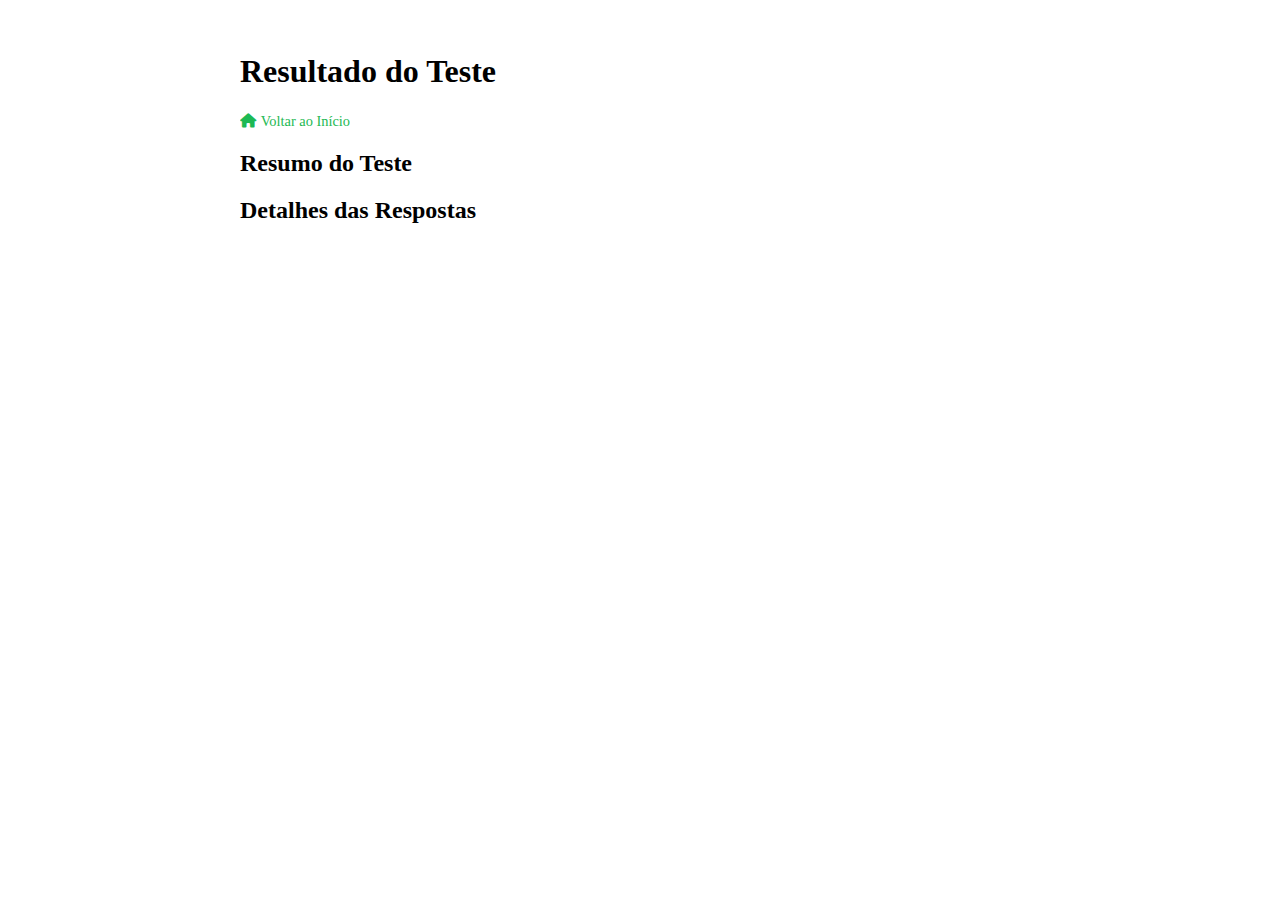
<file: testes/resultado.html>
<!DOCTYPE html>
<html lang="pt-BR">
<head>
    <meta charset="UTF-8">
    <meta name="viewport" content="width=device-width, initial-scale=1.0">
    <title>Resultado do Teste</title>
    <link rel="stylesheet" href="../css/testes_style.css">
    <link rel="stylesheet" href="https://cdnjs.cloudflare.com/ajax/libs/font-awesome/6.0.0-beta3/css/all.min.css">
    <script src="../js/teste_script.js" defer></script>
    <!-- Favicon -->
    <link rel="icon" href="../favicon.ico" type="image/x-icon">
</head>
<body>
    <div class="resultado-container">
        <header class="resultado-header">
            <h1>Resultado do Teste</h1>
            <a href="../index.html" class="back-to-home-btn"><i class="fas fa-home"></i> Voltar ao Início</a>
        </header>

        <main class="resultado-content">
            <section id="resumo-teste">
                <h2>Resumo do Teste</h2>
                <div id="info-teste">
                    <!-- Informações do teste serão inseridas via JavaScript -->
                </div>
            </section>

            <section id="detalhes-respostas">
                <h2>Detalhes das Respostas</h2>
                <div id="lista-respostas">
                    <!-- Lista de respostas será inserida via JavaScript -->
                </div>
            </section>
        </main>
    </div>
</body>
</html>
</file>
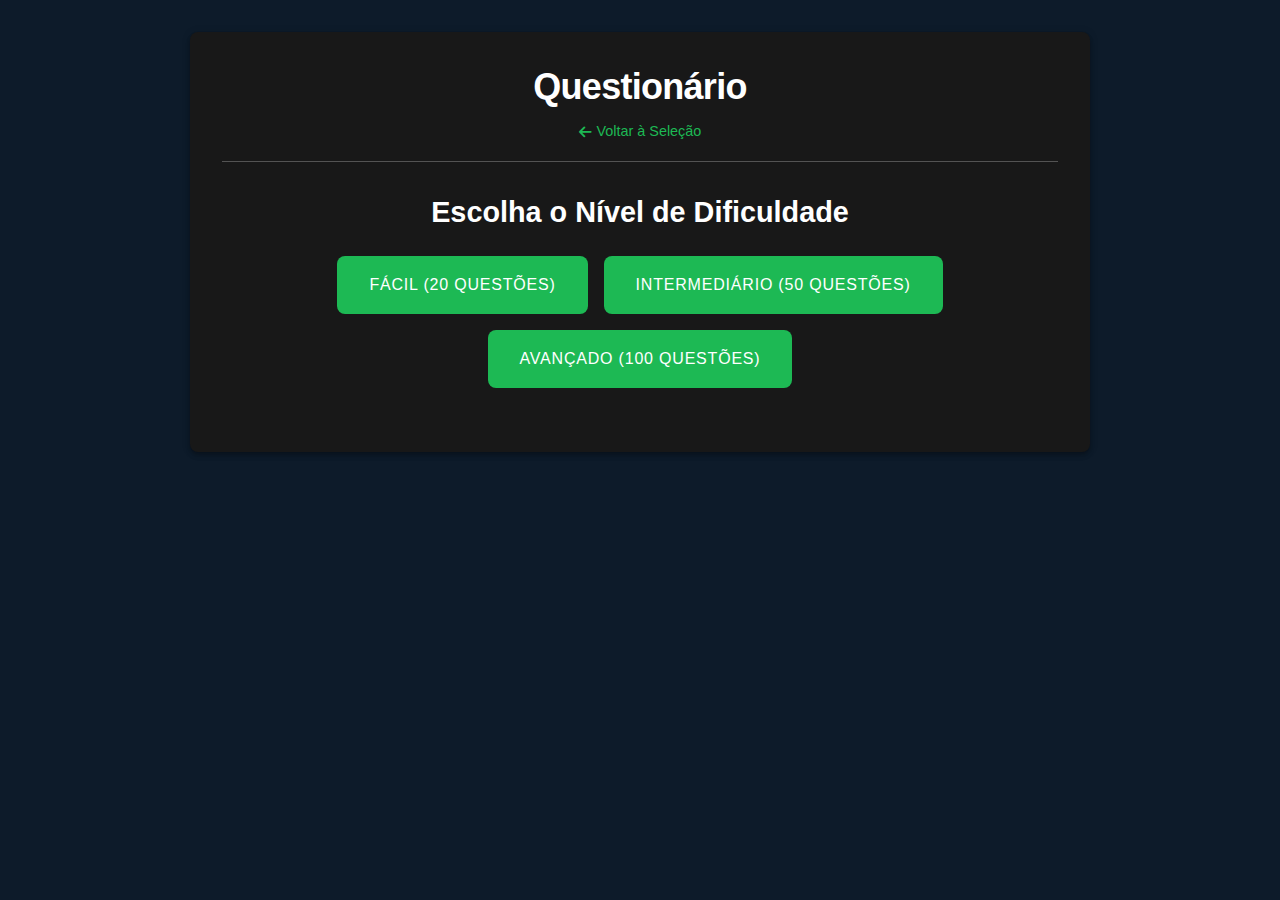
<file: testes/teste.html>
<!DOCTYPE html>
<html lang="pt-BR">
<head>
    <meta charset="UTF-8">
    <meta name="viewport" content="width=device-width, initial-scale=1.0">
    <title>Questionário</title> <!-- Título genérico inicial -->
    <link rel="stylesheet" href="../css/style.css"> <!-- CSS Principal -->
    <link rel="stylesheet" href="../css/testes_style.css">
    <link rel="stylesheet" href="https://cdnjs.cloudflare.com/ajax/libs/font-awesome/6.0.0-beta3/css/all.min.css">
    <script src="../js/teste_script.js" defer></script>
    <!-- Favicon -->
    <link rel="icon" href="../favicon.ico" type="image/x-icon">
</head>
<body>
    <div class="quiz-page-wrapper">
        <header class="quiz-header">
            <h1 id="quiz-title-h1">Questionário</h1> <!-- Título genérico inicial com ID -->
            <a href="../index.html" class="back-to-home-btn"><i class="fas fa-arrow-left"></i> Voltar à Seleção</a>
        </header>

        <section id="level-selection-area">
            <h2>Escolha o Nível de Dificuldade</h2>
            <div class="level-buttons">
                <button id="level-easy-btn" class="level-btn" data-questions="20">Fácil (20 Questões)</button>
                <button id="level-medium-btn" class="level-btn" data-questions="50">Intermediário (50 Questões)</button>
                <button id="level-hard-btn" class="level-btn" data-questions="100">Avançado (100 Questões)</button>
            </div>
        </section>        <!-- <div id="loader" class="loader-container" aria-live="polite">
            <div class="loader" role="status">
                <span class="sr-only">Carregando...</span>
            </div>
        </div> -->

        <main id="quiz-content" class="hidden">
            <div class="progress-container-quiz">
                <p id="progress-text">Questão 1 de X</p>
                <progress id="progress-bar" value="1" max="10" aria-label="Progresso do questionário"></progress> 
            </div>
            <div class="question-item" role="form" aria-labelledby="question-text-id">
                <p class="question-text" id="question-text-id" role="heading" aria-level="2">Carregando pergunta...</p>
                <div class="options-container" id="options-container-id" role="radiogroup" aria-labelledby="question-text-id">
                    <!-- Opções aqui -->
                </div>
                <button class="next-question-btn" id="next-btn-id" aria-label="Próxima questão" disabled>
                    Próxima Questão <i class="fas fa-arrow-right" aria-hidden="true"></i>
                </button>
            </div>
        </main>
        <section id="results-area" class="hidden">
            <h2>Resultados Finais</h2>
            <p id="score-text"></p>
            <p id="percentage-text"></p>
            <p id="level-text"></p>
            <div class="results-actions">
                <button id="restart-quiz-btn">Refazer este Questionário</button>
                <button id="review-answers-btn">Revisar Respostas</button> 
            </div>
        </section>
        <section id="review-section" class="hidden">
             <h3>Revisão das Respostas</h3>
            <div id="review-content"></div>
            <button id="back-to-results-btn-review" class="back-to-results-btn-review">Voltar para Resultados</button>
        </section>
    </div>

    <!-- <script src="../js/questoes_sociais.js"></script> Removido pois os dados virão do JSON -->
</body>
</html>
</file>
<file: css/testes_style.css>
/* Variáveis CSS alinhadas com style.css */
:root {
    --primary-color: var(--spotify-green, #1DB954);
    --primary-dark: #1aa34a; /* Um verde Spotify mais escuro para hover */
    --background-color: var(--spotify-black, #121212);
    --surface-color: var(--spotify-card-bg, #181818);
    --text-color: var(--spotify-text-primary, #FFFFFF);
    --text-secondary-color: var(--spotify-text-secondary, #B3B3B3);
    --border-color: var(--spotify-gray-medium, #535353);
    --error-color: #f44336; /* Mantido para feedback de erro */
    --spacing-unit: 1rem;
    /* Importando variáveis de fontes e bordas do style.css se não estiverem já globais */
    --font-family-headings: 'Montserrat', sans-serif;
    --font-family-body: 'Poppins', sans-serif;
    --border-radius: 8px;
    --border-radius-small: 4px;
    --elevation-4dp: 0px 2px 4px -1px rgba(0,0,0,0.2), 0px 4px 5px 0px rgba(0,0,0,0.14), 0px 1px 10px 0px rgba(0,0,0,0.12);
    --transition-speed: 0.25s ease-in-out;
    --letter-spacing-buttons: 0.05em;
}

/* Reset e estilos base */
.teste-container,
.resultado-container {
    max-width: 800px;
    margin: 0 auto;
    padding: var(--spacing-unit);
}

.resultado-container {
    background-color: var(--background-light);
    border-radius: 8px;
    margin-top: var(--spacing-unit);
}

body.quiz-page-active {
    background-color: var(--background-color);
    color: var(--text-color);
    font-family: var(--font-family-body);
    line-height: 1.6;
    margin: 0;
    padding: 0;
}

.quiz-page-wrapper {
    width: 90%;
    max-width: 900px;
    margin: 2rem auto;
    padding: clamp(1rem, 5vw, 2rem); /* Padding responsivo */
    background-color: var(--surface-color);
    border-radius: var(--border-radius);
    box-shadow: var(--elevation-4dp);
}

.quiz-header {
    margin-bottom: 2rem;
    padding-bottom: 1rem;
    border-bottom: 1px solid var(--border-color);
    text-align: center;
}

.quiz-header h1 {
    color: var(--text-color);
    font-family: var(--font-family-headings);
    font-size: clamp(1.8rem, 5vw, 2.25rem); /* Tamanho de fonte responsivo */
    margin-bottom: 0.5rem;
}

.back-to-home-btn {
    color: var(--primary-color);
    text-decoration: none;
    font-size: 0.9rem;
    display: inline-flex; /* Para alinhar ícone e texto */
    align-items: center;
    gap: 0.3rem;
}

.back-to-home-btn i {
    transition: transform 0.2s ease-in-out;
}

.back-to-home-btn:hover {
    color: var(--primary-dark);
    text-decoration: none; /* Evitar sublinhado se o tema não usa */
}
.back-to-home-btn:hover i {
    transform: translateX(-3px);
}

#level-selection-area h2 {
    text-align: center;
    color: var(--text-color);
    font-family: var(--font-family-headings);
    margin-bottom: 1.5rem;
    font-size: clamp(1.5rem, 4vw, 1.8rem);
}

.level-buttons {
    display: flex;
    justify-content: center;
    gap: 1rem;
    margin-bottom: 2rem;
    flex-wrap: wrap;
}

/* Estilo Base para Botões do Quiz */
.level-btn,
.next-question-btn,
#restart-quiz-btn,
#review-answers-btn,
#back-to-results-btn-review {
    background-color: var(--primary-color);
    color: var(--spotify-black, #121212); 
    padding: 0.8rem 1.8rem;
    border-radius: 50px; 
    font-family: var(--font-family-headings);
    font-weight: 700;
    font-size: 0.90rem; /* Ajustado para melhor consistência */
    transition: background-color var(--transition-speed), transform var(--transition-speed), box-shadow var(--transition-speed);
    display: inline-block;
    text-transform: uppercase;
    letter-spacing: var(--letter-spacing-buttons);
    border: none;
    cursor: pointer;
    text-align: center;
}

.level-btn:hover:not(:disabled),
.next-question-btn:hover:not(:disabled),
#restart-quiz-btn:hover:not(:disabled),
#review-answers-btn:hover:not(:disabled),
#back-to-results-btn-review:hover:not(:disabled) {
    background-color: var(--primary-dark);
    transform: translateY(-2px);
    box-shadow: var(--elevation-2dp, 0px 3px 1px -2px rgba(0,0,0,0.2), 0px 2px 2px 0px rgba(0,0,0,0.14), 0px 1px 5px 0px rgba(0,0,0,0.12));
}

.level-btn:focus-visible,
.next-question-btn:focus-visible,
#restart-quiz-btn:focus-visible,
#review-answers-btn:focus-visible,
#back-to-results-btn-review:focus-visible {
    outline: 2px solid var(--primary-dark);
    outline-offset: 3px;
}

.level-btn:disabled,
.next-question-btn:disabled,
#restart-quiz-btn:disabled,
#review-answers-btn:disabled,
#back-to-results-btn-review:disabled {
    background-color: var(--spotify-gray-medium, #535353);
    color: var(--spotify-gray-light, #B3B3B3);
    cursor: not-allowed;
    transform: none;
    box-shadow: none;
}

/* Estilos do Loader */
.loader-container {
    display: none; /* Escondido por padrão, JS controla visibilidade */
    justify-content: center;
    align-items: center;
    min-height: 150px;
    margin: 2rem 0;
}

.loader-container[aria-busy="true"] {
    display: flex; /* Mostra quando aria-busy é true */
}

.loader {
    width: 48px;
    height: 48px;
    border: 5px solid var(--spotify-gray-medium, #535353);
    border-top: 5px solid var(--primary-color, #1DB954);
    border-radius: 50%;
    animation: spin 1s linear infinite;
}

@keyframes spin {
    0% { transform: rotate(0deg); }
    100% { transform: rotate(360deg); }
}

/* Melhorias de Acessibilidade */
.question-item {
    background-color: var(--spotify-black, #121212); /* Fundo um pouco diferente para destacar */
    padding: 1.5rem;
    border-radius: var(--border-radius-small, 4px);
    margin-bottom: 2rem;
    border: 1px solid var(--border-color);
}

.question-text {
    color: var(--text-color);
    font-size: 1.2rem;
    margin-bottom: 1.5rem;
    line-height: 1.5;
}

.options-container {
    display: flex;
    flex-direction: column;
    gap: 0.8rem;
}

.option-label {
    display: flex;
    align-items: center;
    padding: 0.8rem 1rem;
    border: 1px solid var(--border-color);
    border-radius: var(--border-radius-small, 4px);
    cursor: pointer;
    transition: background-color 0.2s ease, border-color 0.2s ease;
    color: var(--text-secondary-color);
    background-color: var(--spotify-surface-bg); /* Fundo sutil para as opções */
}

.option-label:hover {
    border-color: var(--primary-color);
    background-color: rgba(29, 185, 84, 0.1); /* Verde Spotify com opacidade */
}

.option-label input[type="radio"] {
    -webkit-appearance: none; /* Esconder o radio button padrão */
    -moz-appearance: none;
    appearance: none;
    width: 18px;
    height: 18px;
    border: 2px solid var(--text-secondary-color);
    border-radius: 50%;
    margin-right: 0.8rem;
    position: relative;
    cursor: pointer;
    outline: none;
    vertical-align: middle;
    flex-shrink: 0; /* Evitar que o radio button encolha */
}

.option-label input[type="radio"]:checked {
    border-color: var(--primary-color);
}

.option-label input[type="radio"]:checked::after {
    content: '';
    position: absolute;
    width: 10px;
    height: 10px;
    background-color: var(--primary-color);
    border-radius: 50%;
    top: 50%;
    left: 50%;
    transform: translate(-50%, -50%);
}

.option-label input[type="radio"]:focus-visible {
    box-shadow: 0 0 0 2px var(--background-color), 0 0 0 4px var(--primary-color);
}

.option-label.selected, /* Se você usar uma classe para a opção selecionada */
.option-label:has(input[type="radio"]:checked) span {
    color: var(--text-color); /* Destacar texto da opção selecionada */
    font-weight: 500;
}

/* Simplificando seletores de botões */
.btn {
    padding: var(--spacing-unit) calc(var(--spacing-unit) * 2);
    border: none;
    border-radius: 8px;
    background-color: var(--primary-color);
    color: white;
    cursor: pointer;
    transition: all 0.3s ease;
}

.btn:hover,
.btn:focus {
    background-color: var(--primary-dark);
    transform: translateY(-2px);
    box-shadow: 0 2px 8px rgba(0,0,0,0.1);
}

.btn:disabled {
    background-color: var(--border-color);
    cursor: not-allowed;
    transform: none;
}

/* Aplicando classes de utilidade aos botões específicos */
.level-btn,
.next-btn,
.review-btn {
    padding: var(--spacing-unit) calc(var(--spacing-unit) * 2);
    border: none;
    border-radius: 8px;
    background-color: var(--primary-color);
    color: white;
    cursor: pointer;
    transition: all 0.3s ease;
    font: inherit;
    font-weight: 500;
}

.level-btn:hover:not(:disabled),
.next-btn:hover:not(:disabled),
.review-btn:hover:not(:disabled),
.level-btn:focus:not(:disabled),
.next-btn:focus:not(:disabled),
.review-btn:focus:not(:disabled) {
    background-color: var(--primary-dark);
    transform: translateY(-2px);
    box-shadow: 0 2px 8px rgba(0,0,0,0.1);
}

.level-btn:disabled,
.next-btn:disabled,
.review-btn:disabled {
    background-color: var(--border-color);
    cursor: not-allowed;
    transform: none;
}

/* Responsividade */
@media (max-width: 768px) {
    .teste-container {
        padding: 10px;
    }
}

/* Classe para elementos visíveis apenas para leitores de tela */
.sr-only {
    position: absolute;
    width: 1px;
    height: 1px;
    padding: 0;
    margin: -1px;
    overflow: hidden;
    clip: rect(0, 0, 0, 0);
    white-space: nowrap;
    border: 0;
}

/* Adiciona foco visível para usuários de teclado */
*:focus-visible {
    outline: 2px solid var(--primary-color, #1DB954); /* Usar a cor primária do tema */
    outline-offset: 2px;
}

/* Garante que o loader seja centralizado e visível */
.loader-container[aria-busy="true"] {
    display: flex;
}

/* Removendo aparência padrão de elementos */
input[type="radio"],
progress {
    -webkit-appearance: none;
    -moz-appearance: none;
    appearance: none;
}

/* Estilização personalizada do radio button */
input[type="radio"] {
    width: 20px;
    height: 20px;
    border: 2px solid var(--border-color);
    border-radius: 50%;
    margin-right: var(--spacing-unit);
    position: relative;
    cursor: pointer;
}

input[type="radio"]:checked {
    border-color: var(--primary-color);
    background-color: var(--primary-color);
}

input[type="radio"]:checked::after {
    content: '';
    position: absolute;
    width: 10px;
    height: 10px;
    background-color: white;
    border-radius: 50%;
    top: 50%;
    left: 50%;
    transform: translate(-50%, -50%);
}

/* Estilização da barra de progresso */
progress {
    width: 100%;
    height: 8px;
    border-radius: 4px;
    background-color: var(--background-light);
    color: var(--primary-color);
}

progress::-webkit-progress-bar {
    background-color: var(--background-light);
    border-radius: 4px;
}

progress::-webkit-progress-value,
progress::-moz-progress-bar {
    background-color: var(--primary-color);
    border-radius: 4px;
    transition: width 0.3s ease;
}

/* Ajustes para .progress-container-quiz e seus elementos */
.progress-container-quiz {
    margin-bottom: 1.5rem;
    text-align: center;
}

#progress-text {
    color: var(--text-secondary-color);
    font-size: 0.9rem;
    margin-bottom: 0.5rem;
}

progress#progress-bar {
    -webkit-appearance: none;
    -moz-appearance: none;
    appearance: none;
    width: 100%;
    max-width: 400px; /* Limitar largura da barra */
    height: 10px;
    border-radius: 5px;
    background-color: var(--spotify-gray-medium, #535353);
    border: none;
    margin: 0 auto; /* Centralizar */
    overflow: hidden; /* Garante que o valor não ultrapasse o raio da borda */
}

progress#progress-bar::-webkit-progress-bar {
    background-color: var(--spotify-gray-medium, #535353);
    border-radius: 5px;
}

progress#progress-bar::-webkit-progress-value {
    background-color: var(--primary-color, #1DB954);
    border-radius: 5px 0 0 5px; /* Arredondar apenas o início se a barra for curta */
    transition: width 0.3s ease;
}
/* Para barra cheia */
progress#progress-bar[value="100"]::-webkit-progress-value {
    border-radius: 5px;
}

progress#progress-bar::-moz-progress-bar {
    background-color: var(--primary-color, #1DB954);
    border-radius: 5px;
    transition: width 0.3s ease;
}

/* Resultados e Revisão */
#results-area h2,
#review-section h3 {
    text-align: center;
    color: var(--text-color);
    font-family: var(--font-family-headings);
    margin-bottom: 1.5rem;
    font-size: clamp(1.6rem, 4.5vw, 2rem);
}

#score-text,
#percentage-text,
#level-text {
    color: var(--text-secondary-color);
    text-align: center;
    font-size: 1.1rem;
    margin-bottom: 0.8rem;
    line-height: 1.5;
}

.results-actions {
    display: flex;
    justify-content: center;
    gap: 1rem;
    margin-top: 2rem;
    flex-wrap: wrap; /* Para melhor responsividade */
}

#review-content .review-item {
    background-color: var(--spotify-black, #121212);
    padding: 1rem;
    margin-bottom: 1rem;
    border-radius: var(--border-radius-small, 4px);
    border: 1px solid var(--border-color);
}

#review-content .review-question {
    font-weight: bold;
    color: var(--text-color);
    margin-bottom: 0.5rem;
}

#review-content .review-option {
    padding: 0.3rem 0;
    color: var(--text-secondary-color);
}

#review-content .review-option.user-answer {
    font-style: italic;
}

#review-content .review-option.correct-answer {
    color: var(--spotify-green, #1DB954); /* Verde para resposta correta */
    font-weight: bold;
}

#review-content .review-option.user-answer.incorrect {
    color: var(--error-color, #f44336); /* Vermelho para resposta incorreta do usuário */
    text-decoration: line-through;
}

/* Responsividade */
@media (max-width: 768px) {
    .quiz-page-wrapper {
        width: 95%;
        padding: 1rem;
        margin: 1rem auto;
    }

    .quiz-header h1 {
        font-size: 1.8rem;
    }

    .level-buttons {
        flex-direction: column;
        align-items: center;
    }

    .level-btn,
    .next-question-btn,
    #restart-quiz-btn,
    #review-answers-btn,
    #back-to-results-btn-review {
        width: 90%; /* Ajustado para não ser 100% e ter um respiro */
        max-width: 320px;
        padding: 0.9rem 1.5rem;
    }

    .question-text {
        font-size: 1.1rem;
    }

    .results-actions {
        flex-direction: column;
        align-items: center;
    }
}
</file>
<file: css/style.css>
:root {
    /* Nova Paleta Cognita Hub */
    --cognita-bg-main: #0D1B2A; /* Azul Noite Profundo */
    --cognita-bg-surface: #1B263B; /* Azul Ardósia Escuro */
    --cognita-accent1: #E76F51; /* Laranja Queimado Vibrante */
    --cognita-accent2: #A2D2FF; /* Azul Glacial Claro */
    --cognita-text-primary: #F0F8FF; /* Branco Gelo */
    --cognita-text-secondary: #BCCCDC; /* Cinza Azulado Claro */
    --cognita-border-subtle: #2A3A4F; /* Borda sutil para cards e divisões */

    /* Mantendo fontes e outras variáveis úteis */
    --font-family-headings: 'Montserrat', sans-serif;
    --font-family-body: 'Poppins', sans-serif;
    --border-radius: 8px;
    --border-radius-small: 4px;
    --transition-speed: 0.25s ease-in-out;
    --letter-spacing-buttons: 0.05em;

    /* Sombras (podem ser ajustadas para a nova paleta) */
    --elevation-1dp: 0px 2px 1px -1px rgba(0,0,0,0.2), 0px 1px 1px 0px rgba(0,0,0,0.14), 0px 1px 3px 0px rgba(0,0,0,0.12);
    --elevation-2dp: 0px 3px 1px -2px rgba(0,0,0,0.2), 0px 2px 2px 0px rgba(0,0,0,0.14), 0px 1px 5px 0px rgba(0,0,0,0.12);
    --elevation-4dp: 0px 2px 4px -1px rgba(0,0,0,0.2), 0px 4px 5px 0px rgba(0,0,0,0.14), 0px 1px 10px 0px rgba(0,0,0,0.12);
    --elevation-8dp: 0px 5px 5px -3px rgba(0,0,0,0.2), 0px 8px 10px 1px rgba(0,0,0,0.14), 0px 3px 14px 2px rgba(0,0,0,0.12);
}

/* --- Reset Básico e Configurações Globais --- */
*,
*::before,
*::after {
    margin: 0;
    padding: 0;
    box-sizing: border-box;
}

html {
    scroll-behavior: smooth;
    font-size: 16px;
}

body {
    font-family: var(--font-family-body);
    background-color: var(--cognita-bg-main);
    color: var(--cognita-text-primary);
    line-height: 1.65;
    -webkit-font-smoothing: antialiased;
    -moz-osx-font-smoothing: grayscale;
}

.page-wrapper {
    display: flex;
    flex-direction: column;
    min-height: 100vh;
    overflow-x: hidden;
}

.container {
    width: 90%;
    max-width: 1200px; /* Aumentado um pouco para layouts modernos */
    margin-left: auto;
    margin-right: auto;
    padding-left: 1rem;
    padding-right: 1rem;
}

a {
    color: var(--cognita-accent1);
    text-decoration: none;
    transition: color var(--transition-speed);
}

a:hover, a:focus {
    color: var(--cognita-accent2);
    text-decoration: none; 
}

h1, h2, h3, h4, h5, h6 {
    font-family: var(--font-family-headings);
    font-weight: 700; /* Montserrat fica bem com peso maior */
    line-height: 1.3;
    margin-top: 0;
    margin-bottom: 1.25rem;
    color: var (--cognita-text-primary);
}

h1 {
    font-size: clamp(2.25rem, 5vw, 3rem); /* Responsivo */
    font-weight: 800; /* Mais destaque para H1 */
    letter-spacing: -0.02em;
}

h2.section-title {
    font-size: clamp(1.8rem, 4vw, 2.5rem);
    text-align: center;
    margin-bottom: 2rem; /* Espaço após o título da seção */
    color: var(--cognita-text-primary);
}

p.section-intro {
    text-align: center;
    font-size: 1.1rem;
    color: var (--cognita-text-secondary);
    max-width: 700px;
    margin-left: auto;
    margin-right: auto;
    margin-bottom: 3rem;
}

/* --- Cabeçalho --- */
.main-navigation {
    background-color: var(--cognita-bg-surface);
    box-shadow: var(--elevation-4dp);
    padding: 1rem 0;
    position: sticky;
    top: 0;
    z-index: 1000;
    border-bottom: 1px solid var(--cognita-border-subtle);
}

.nav-container {
    display: flex;
    justify-content: space-between;
    align-items: center;
}

.logo {
    font-size: 1.5rem; /* Ajustado */
    font-weight: 700;
    color: var(--cognita-text-primary);
    display: flex;
    align-items: center;
    gap: 0.75rem; /* Espaço entre logo e texto */
}
.logo:hover, .logo:focus {
    color: var(--cognita-text-primary);
}

.logo-ufpr {
    height: 40px; /* Ajustado */
    border-radius: var(--border-radius-small);
}

.site-nav ul {
    list-style: none;
    display: flex;
    align-items: center;
}

.site-nav li {
    margin-left: 1.5rem; /* Ajustado */
}

.site-nav a.nav-link {
    color: var(--cognita-text-secondary);
    font-weight: 500;
    padding: 0.5rem 0.75rem;
    border-bottom: 3px solid transparent;
    transition: color var(--transition-speed), border-bottom-color var(--transition-speed);
    font-size: 0.95rem;
}

.site-nav a.nav-link:hover,
.site-nav a.nav-link:focus,
.site-nav a.nav-link.active {
    color: var(--cognita-text-primary);
    border-bottom-color: var(--cognita-accent1);
}

.nav-toggle {
    display: none; /* Escondido em desktop */
    background: none;
    border: none;
    color: var(--cognita-text-primary);
    font-size: 1.5rem;
    cursor: pointer;
}

/* --- Hero Section --- */
.hero-section {
    background-color: var(--cognita-bg-main); /* Pode ser um gradiente ou imagem depois */
    color: var(--cognita-text-primary);
    padding: 5rem 0;
    text-align: center;
    border-bottom: 1px solid var(--cognita-border-subtle);
}

.hero-content .hero-title {
    margin-bottom: 1rem;
    font-weight: 800;
}

.hero-content .hero-subtitle {
    font-size: 1.2rem;
    font-weight: 300;
    max-width: 750px;
    margin: 0 auto 2.5rem auto;
    color: var(--cognita-text-secondary);
    line-height: 1.7;
}

.cta-button.hero-cta {
    background-color: var(--cognita-accent1);
    color: var(--cognita-text-primary); 
    padding: 0.9rem 2.5rem;
    border-radius: 50px;
    font-weight: 700;
    font-size: 1rem;
    transition: background-color var(--transition-speed), transform var(--transition-speed), box-shadow var(--transition-speed);
    display: inline-block;
    text-transform: uppercase;
    letter-spacing: var(--letter-spacing-buttons);
    box-shadow: var(--elevation-2dp);
    border: none;
}

.cta-button.hero-cta:hover, .cta-button.hero-cta:focus {
    background-color: #d65f40; /* Laranja um pouco mais escuro */
    transform: translateY(-3px) scale(1.03);
    box-shadow: var(--elevation-8dp);
}

/* --- Estilos Gerais para Seções de Conteúdo --- */
.content-section {
    padding: 4rem 0;
}

.content-section:nth-child(odd) { /* Alternar fundo para algumas seções */
    background-color: var(--cognita-bg-surface);
    border-top: 1px solid var(--cognita-border-subtle);
    border-bottom: 1px solid var(--cognita-border-subtle);
}

/* --- Seções de Conteúdo Principal --- */
.site-main {
    flex-grow: 1;
    padding: 2.5rem 0;
}

.featured-quizzes,
.benefits-section,
.about-creator-section,
.recursos {
    padding: 3rem 0;
}

.featured-quizzes h2,
.benefits-section h2,
.about-creator-section h2,
.recursos h2 {
    text-align: center;
    color: var(--spotify-text-primary);
    margin-bottom: 2.5rem;
}

/* Seção de Recursos */
.categorias {
    display: grid;
    grid-template-columns: repeat(auto-fit, minmax(280px, 1fr));
    gap: 1.8rem;
}

.categoria {
    background-color: var(--spotify-card-bg);
    padding: 1.8rem;
    border-radius: var(--border-radius);
    box-shadow: var(--elevation-2dp);
    display: flex;
    flex-direction: column;
}

.categoria h3 {
    color: var(--spotify-green);
    margin-bottom: 1.2rem;
    font-size: 1.4rem;
}

.lista-recursos {
    flex-grow: 1; /* Faz a lista ocupar espaço */
    display: flex;
    flex-direction: column;
}

.lista-recursos ul {
    list-style: none; /* Remove as bolinhas/marcadores de lista */
    padding: 0;
    margin: 0;
    display: flex;
    flex-direction: column;
    gap: 0.35rem; /* Espaçamento vertical entre os itens da lista ajustado */
}

.recurso-item {
    transition: background-color var(--transition-speed);
    /* Removido padding e border daqui para serem controlados pelo .recurso-card interno se necessário */
}

.recurso-card {
    display: flex;
    flex-direction: column; 
    gap: 0.4rem; /* Espaçamento interno do card ajustado */
    padding: 0.5rem; /* Padding interno do card ajustado */
    border: 1px solid var(--cognita-border-subtle);
    border-radius: var(--border-radius-small);
    background-color: var(--cognita-bg-main);
    transition: all var(--transition-speed);
}

.recurso-item:not(.item-featured) .recurso-card {
    flex-direction: row; 
    align-items: center; 
    padding: 0.3rem 0.5rem; /* Padding ajustado para itens não-destacados */
}

.lista-recursos li {
    padding: 0.7rem 0;
    border-bottom: 1px solid var(--spotify-gray-medium);
    color: var(--spotify-text-secondary);
    font-size: 0.9rem;
}

.lista-recursos li strong {
    color: var(--spotify-text-primary);
}

.lista-recursos li:last-child {
    border-bottom: none;
}

.btn-add, .btn-show-more, .btn-submit {
    background-color: var(--spotify-green);
    color: var(--spotify-black);
    border: none;
    padding: 0.7rem 1.3rem;
    border-radius: 50px;
    cursor: pointer;
    font-weight: 600;
    text-transform: uppercase;
    letter-spacing: var(--letter-spacing-buttons);
    margin-top: 1rem;
    margin-right: 0.5rem;
    transition: background-color var(--transition-speed), transform var(--transition-speed), box-shadow var(--transition-speed);
    box-shadow: var(--elevation-1dp);
    align-self: flex-start; /* Alinha botões no início se a lista for curta */
}

.btn-add:hover, .btn-show-more:hover, .btn-submit:hover {
    background-color: #1ed760;
    transform: translateY(-1px);
    box-shadow: var(--elevation-4dp);
}

/* Cards de Questionário */
.quiz-grid {
    display: grid;
    grid-template-columns: repeat(auto-fit, minmax(280px, 1fr));
    gap: 1.8rem;
}

.quiz-card {
    background-color: var(--spotify-card-bg);
    border-radius: var(--border-radius);
    box-shadow: var(--elevation-2dp);
    text-align: center;
    transition: transform var(--transition-speed), box-shadow var(--transition-speed);
    cursor: pointer;
    border: 1px solid var(--spotify-gray-medium);
    display: flex;
    flex-direction: column;
    overflow: hidden;
}

.quiz-card:hover, .quiz-card:focus {
    transform: translateY(-6px);
    box-shadow: var(--elevation-8dp);
    outline: none; /* Remover outline padrão e confiar na sombra para foco */
}

.quiz-card .card-icon {
    width: 100%;
    height: 180px;
    object-fit: cover;
}

.quiz-card p {
    font-size: 0.9rem;
    color: var(--spotify-text-secondary);
    padding: 1.5rem;
    flex-grow: 1;
}

/* Seção de Benefícios */
.benefits-grid {
    display: grid;
    grid-template-columns: repeat(auto-fit, minmax(260px, 1fr));
    gap: 2.5rem; /* Aumentar um pouco o gap */
    text-align: center;
}

.benefit-item {
    padding: 1.5rem;
    /* background-color: var(--cognita-bg-main); /* Se a seção tiver fundo surface, os itens podem ter o fundo main */
    /* border-radius: var(--border-radius); */
    /* box-shadow: var(--elevation-1dp); */
}

.benefit-icon {
    font-size: 3rem; /* Aumentar ícone */
    color: var(--cognita-accent1); /* Cor de destaque principal */
    margin-bottom: 1rem;
    display: inline-block; /* Para permitir margin bottom */
    transition: transform var(--transition-speed);
}

.benefit-item:hover .benefit-icon {
    transform: scale(1.1) rotate(-5deg);
}

.benefit-item h3 {
    font-size: 1.25rem;
    color: var(--cognita-text-primary);
    margin-bottom: 0.75rem;
}

.benefit-item p {
    color: var(--cognita-text-secondary);
    font-size: 0.9rem;
    line-height: 1.7;
}

/* --- Seção Sobre --- */
.about-section .creator-content {
    max-width: 800px;
    margin-left: auto;
    margin-right: auto;
    text-align: center; /* Centraliza o texto */
    padding: 1rem 0;
}

.about-section .creator-content p {
    font-size: 1.05rem;
    color: var(--cognita-text-secondary);
    line-height: 1.8;
    margin-bottom: 1.25rem;
}

.about-section .creator-content strong {
    color: var(--cognita-text-primary);
    font-weight: 600;
}

/* --- Rodapé --- */
.site-footer {
    background-color: var(--cognita-bg-main); /* Fundo principal escuro */
    color: var(--cognita-text-secondary);
    padding: 3.5rem 0 1.5rem 0;
    border-top: 1px solid var(--cognita-border-subtle);
}

.footer-container {
    display: grid;
    grid-template-columns: repeat(auto-fit, minmax(260px, 1fr));
    gap: 2.5rem;
    margin-bottom: 2.5rem;
}

.footer-column h4 {
    font-size: 1.15rem;
    color: var(--cognita-text-primary);
    margin-bottom: 1rem;
    font-weight: 600;
    text-transform: uppercase;
    letter-spacing: 0.06em;
}

.footer-column p,
.footer-column a {
    color: var(--cognita-text-secondary);
    font-size: 0.9rem;
    line-height: 1.7;
}

.footer-column a:hover,
.footer-column a:focus {
    color: var(--cognita-accent1);
}

.footer-column .social-links {
    display: flex;
    gap: 1rem; /* Espaçamento entre ícones */
}

.footer-column .social-links a {
    font-size: 1.6rem; 
    color: var(--cognita-text-secondary);
    transition: color var(--transition-speed), transform var(--transition-speed);
}

.footer-column .social-links a:hover,
.footer-column .social-links a:focus {
    color: var(--cognita-accent1);
    transform: scale(1.1);
}

.footer-contact p {
    display: flex;
    align-items: center;
    gap: 0.6rem; 
    margin-bottom: 0.6rem;
}

.footer-contact p i {
    color: var(--cognita-accent2); 
    width: 18px; 
    text-align: center;
}

copyright-text {
    border-top: 1px solid var(--cognita-border-subtle);
    padding-top: 1.5rem;
    text-align: center;
    font-size: 0.85rem;
    color: var(--cognita-text-secondary);
}

/* --- Estilos para Navegação Mobile --- */
@media (max-width: 768px) {
    .site-nav {
        position: relative; /* Para o posicionamento do menu dropdown */
    }

    .nav-toggle {
        display: block; /* Mostra o botão hamburger */
        z-index: 1001; /* Para ficar acima do menu */
    }

    .site-nav ul#nav-menu {
        /* Estilos de "display: none;" e "is-active" são controlados por JS */
        position: absolute;
        top: calc(100% + 1px); /* Logo abaixo do header */
        right: 0;
        background-color: var(--cognita-bg-surface);
        width: 280px; 
        flex-direction: column;
        align-items: flex-start;
        padding: 1rem 0;
        border-radius: 0 0 var(--border-radius-small) var(--border-radius-small);
        box-shadow: var(--elevation-8dp);
        border: 1px solid var(--cognita-border-subtle);
        border-top: none;
        opacity: 0;
        transform: translateY(-10px);
        visibility: hidden;
        transition: opacity var(--transition-speed), transform var(--transition-speed), visibility var(--transition-speed);
    }

    .site-nav ul#nav-menu.is-active {
        display: flex; 
        opacity: 1;
        transform: translateY(0);
        visibility: visible;
    }

    .site-nav li {
        margin-left: 0;
        width: 100%;
    }

    .site-nav a.nav-link {
        display: block;
        padding: 0.85rem 1.5rem;
        width: 100%;
        border-bottom: 1px solid var(--cognita-border-subtle);
    }
    .site-nav li:last-child a.nav-link {
        border-bottom: none;
    }

    .site-nav a.nav-link:hover,
    .site-nav a.nav-link:focus,
    .site-nav a.nav-link.active {
        background-color: rgba(231, 111, 81, 0.1); 
        border-bottom-color: var(--cognita-border-subtle); /* Manter a borda ou remover se preferir */
        color: var(--cognita-accent1);
    }
    /* Ajustes para o container principal e seções no mobile */
    .container {
        width: 95%;
    }
    .content-section {
        padding: 2.5rem 0;
    }
    h2.section-title {
        margin-bottom: 1.5rem;
    }
    p.section-intro {
        margin-bottom: 2rem;
        font-size: 1rem;
    }
    .footer-container {
        grid-template-columns: 1fr; 
        text-align: center;
    }
    .footer-column {
        margin-bottom: 2rem;
    }
    .footer-contact p {
        justify-content: center;
    }
    .footer-column .social-links {
        justify-content: center;
    }
}

/* Seção Sobre o Criador */
.creator-content p {
    color: var(--spotify-text-secondary);
    font-size: 1.05rem;
    line-height: 1.8; /* Melhorar espaçamento entre linhas */
}

/* Rodapé */
.site-footer {
    background-color: var(--spotify-black);
    border-top: 1px solid var(--spotify-gray-medium);
    color: var(--spotify-text-secondary);
    padding: 2.5rem 0 1.5rem 0;
    text-align: center;
}

.footer-content {
    display: grid;
    grid-template-columns: repeat(auto-fit, minmax(250px, 1fr));
    gap: 1.8rem;
    margin-bottom: 2rem;
    text-align: left;
}

.footer-column h4 {
    color: var(--spotify-text-primary);
    font-weight: 600;
    margin-bottom: 1.2rem;
}

.footer-column p,
.footer-column a {
    color: var(--spotify-text-secondary);
    font-size: 0.9rem;
}

.footer-column a:hover,
.footer-column a:focus {
    color: var(--spotify-text-primary);
}

.social-links a {
    font-size: 1.6rem;
    margin-right: 1.2rem;
    color: var (--spotify-text-secondary);
}

.social-links a:last-child {
    margin-right: 0;
}

.social-links a:hover,
.social-links a:focus {
    color: var(--spotify-green);
}

.copyright-text {
    border-top: 1px solid var(--spotify-gray-light);
    padding-top: 1.5rem;
    font-size: 0.85rem;
    color: var(--spotify-text-secondary);
}

/* Estilos para Modais (Materialize override/complement) */
.modal {
    background-color: var(--spotify-card-bg);
    color: var(--spotify-text-primary);
    border-radius: var(--border-radius-small); /* Material usa 4px para dialogs */
    box-shadow: var(--elevation-16dp); /* Sombra mais pronunciada para modais */
    max-width: 550px;
    border: 1px solid var(--spotify-gray-medium);
}

.modal .modal-content {
    padding: 24px;
}

.modal .modal-content h2 {
    color: var(--spotify-text-primary);
    font-family: var(--font-family-headings);
    font-size: 1.6rem;
    margin-bottom: 1.5rem;
}

.modal-form label {
    color: var(--spotify-text-secondary);
    font-size: 0.9rem; /* Aumentar um pouco */
    display: block; /* Para que a margem funcione */
    margin-bottom: 0.3rem;
}

.modal-form input[type="text"],
.modal-form input[type="url"],
.modal-form textarea {
    background-color: var(--spotify-surface-bg);
    border: 1px solid var(--spotify-gray-medium);
    border-radius: var(--border-radius-small);
    color: var(--spotify-text-primary);
    padding: 0.8rem;
    margin-bottom: 1.2rem; /* Aumentar margem */
    width: 100%;
    font-family: var(--font-family-body);
    font-size: 1rem;
}

.modal-form input[type="text"]:focus,
.modal-form input[type="url"]:focus,
.modal-form textarea:focus {
    border-color: var(--spotify-green);
    box-shadow: 0 0 0 2px rgba(29, 185, 84, 0.25);
    outline: none;
}

.modal .close {
    position: absolute;
    top: 12px;
    right: 12px;
    font-size: 1.5rem; /* Ajustado */
    color: var(--spotify-text-secondary);
    background: none;
    border: none;
    cursor: pointer;
    padding: 0.5rem;
    line-height: 1;
}
.modal .close:hover {
    color: var(--spotify-text-primary);
}

/* Estilos para os recursos dinâmicos */
.capa-recurso {
    width: 100%;
    max-width: 150px;
    height: auto;
    border-radius: var(--border-radius);
    box-shadow: var(--elevation-1dp);
    margin-bottom: 10px;
}

.descricao-recurso {
    font-family: var(--font-family-body);
    font-size: 0.9rem;
    color: var(--spotify-text-secondary);
    line-height: 1.5;
    margin-top: 5px;
}

/* Estilos para os modais */
.modal {
    display: none; /* Ocultar por padrão */
    position: fixed;
    top: 0;
    left: 0;
    width: 100%;
    height: 100%;
    background: rgba(0, 0, 0, 0.5); /* Fundo escuro com transparência */
    backdrop-filter: blur(5px); /* Efeito de desfoque */
    justify-content: center;
    align-items: center;
    z-index: 1000;
}

.modal-content {
    background: #fff;
    padding: 20px;
    border-radius: 8px;
    box-shadow: 0 4px 6px rgba(0, 0, 0, 0.1);
    width: 90%;
    max-width: 500px;
}

.modal .close {
    background: #f44336;
    color: white;
    border: none;
    padding: 10px 15px;
    cursor: pointer;
    border-radius: 4px;
    margin-top: 10px;
}

/* === Estilos para os cartões de recursos === */
.recurso-item {
    margin-bottom: 1.2rem;
    padding: 0;
    border: none;
    background: none;
}

.recurso-card {
    display: flex;
    align-items: flex-start;
    background: var(--card-bg);
    border-radius: var(--border-radius);
    box-shadow: var(--elevation-1dp);
    padding: 1rem;
    gap: 1.2rem;
    transition: box-shadow 0.2s;
}

body.dark-mode .recurso-card {
    background: var(--card-bg-dark);
    box-shadow: var(--elevation-2dp);
}

.recurso-capa {
    flex-shrink: 0;
    width: 70px;
    height: 100px;
    display: flex;
    align-items: center;
    justify-content: center;
    overflow: hidden;
    border-radius: var(--border-radius-small);
    background: #f4f4f4;
    box-shadow: var(--elevation-1dp);
}

body.dark-mode .recurso-capa {
    background: #222b3a;
}

.recurso-capa img {
    width: 100%;
    height: 100%;
    object-fit: cover;
    border-radius: var(--border-radius-small);
    display: block;
}

.recurso-info {
    flex: 1;
    display: flex;
    flex-direction: column;
    justify-content: center;
}

.recurso-info a,
.recurso-info strong {
    font-size: 1.08rem;
    font-family: var(--font-family-headings);
    color: var(--primary-color);
    font-weight: 600;
    text-decoration: none;
    margin-bottom: 0.2rem;
}

body.dark-mode .recurso-info a,
body.dark-mode .recurso-info strong {
    color: var(--accent-color);
}

.recurso-autor {
    font-size: 0.95rem;
    color: var(--spotify-text-secondary);
    margin-bottom: 0.2rem;
}

.recurso-descricao {
    font-size: 0.93rem;
    color: var(--spotify-text-secondary);
    margin-top: 0.2rem;
    line-height: 1.5;
}

body.dark-mode .recurso-descricao,
body.dark-mode .recurso-autor {
    color: #b3b3b3;
}

@media (max-width: 600px) {
    .recurso-card {
        flex-direction: column;
        align-items: center;
        text-align: center;
        padding: 0.7rem;
    }
    .recurso-capa {
        width: 90px;
        height: 120px;
        margin-bottom: 0.7rem;
    }
    .recurso-info {
        align-items: center;
    }
}

/* Responsividade */
@media (max-width: 992px) {
    h1 { font-size: 2.5rem; }
    h2 { font-size: 1.8rem; } /* Ajustado h2 */
    .hero-content .subtitle { font-size: 1.1rem; }
}

@media (max-width: 768px) {
    .nav-container {
        flex-direction: column;
        padding-bottom: 0.5rem;
    }
    .site-nav ul {
        margin-top: 1rem;
        flex-wrap: wrap;
        justify-content: center;
    }
    .site-nav li {
        margin: 0.3rem 0.7rem;
    }
    .hero-content h1 { font-size: 2rem; } /* Ajustado */
    .footer-content {
        grid-template-columns: 1fr;
        text-align: center;
    }
    .footer-column {
        margin-bottom: 1.5rem;
    }
}

@media (max-width: 480px) {
    html { font-size: 15px; }
    h1 { font-size: 1.8rem; }
    h2 { font-size: 1.6rem; } /* Ajustado h2 */
    .hero-content .subtitle { font-size: 0.95rem; } /* Ajustado */
    .cta-button { font-size: 0.9rem; padding: 0.8rem 1.6rem; }
    .quiz-card .card-icon {
        height: 140px;
    }
    .quiz-card p {
        font-size: 0.85rem;
        padding: 1.2rem;
    }
    .categoria {
        padding: 1.2rem;
    }
    .modal {
        width: 95%;
    }
}

.hidden {
    display: none !important;
}

/* --- Seção de Recursos (Fontes de Conhecimento Cognita) --- */
.recursos-section .categorias-grid {
    display: grid;
    /* Usar flexbox para controle interno dos cards, mas grid para o layout geral */
    grid-template-columns: repeat(auto-fit, minmax(280px, 1fr)); 
    gap: 2rem;
}

.categoria {
    background-color: var(--cognita-bg-surface);
    padding: 1.5rem;
    border-radius: var(--border-radius);
    box-shadow: var(--elevation-2dp);
    display: flex;
    flex-direction: column;
    transition: transform var(--transition-speed), box-shadow var(--transition-speed);
    border: 1px solid var(--cognita-border-subtle);
}

.categoria:hover {
    transform: translateY(-5px);
    box-shadow: var(--elevation-4dp);
}

.categoria h3 {
    font-size: 1.4rem;
    color: var(--cognita-accent1); /* Cor de destaque para o título da categoria */
    margin-bottom: 1rem;
    display: flex;
    align-items: center;
    gap: 0.5rem;
}

/* Adicionar ícones antes dos títulos das categorias */
.categoria[data-categoria="Livros"] h3::before {
    content: "\f02d"; /* Ícone de livro do Font Awesome */
    font-family: "Font Awesome 6 Free";
    font-weight: 900;
    margin-right: 0.5em;
    color: var(--cognita-accent2);
}

.categoria[data-categoria="Podcasts"] h3::before {
    content: "\f130"; /* Ícone de microfone do Font Awesome */
    font-family: "Font Awesome 6 Free";
    font-weight: 900;
    margin-right: 0.5em;
    color: var(--cognita-accent2);
}

.categoria[data-categoria="Canais do YouTube"] h3::before {
    content: "\f16a"; /* Ícone do YouTube do Font Awesome */
    font-family: "Font Awesome 6 Brands"; /* Nota: Brands para ícones de marca */
    font-weight: 400; /* Ajustar peso se necessário */
    margin-right: 0.5em;
    color: var(--cognita-accent2);
}

.categoria[data-categoria="Sites de Notícias"] h3::before {
    content: "\f1ea"; /* Ícone de jornal do Font Awesome */
    font-family: "Font Awesome 6 Free";
    font-weight: 900;
    margin-right: 0.5em;
    color: var(--cognita-accent2);
}

.lista-recursos ul {
    list-style-type: none !important; /* Forçar remoção dos marcadores */
    padding-left: 0 !important; /* Remover padding padrão do user-agent */
    margin: 0;
    display: flex;
    flex-direction: column;
    gap: 0.4rem; /* Espaçamento vertical mínimo entre os cards dos itens */
}

.recurso-item {
    transition: background-color var(--transition-speed);
    /* Remover padding/margin daqui se o card interno já controla */
}

.recurso-card {
    display: flex;
    flex-direction: column; 
    gap: 0.25rem; /* Espaçamento interno do card bem reduzido */
    padding: 0.5rem; /* Padding interno do card reduzido */
    border: 1px solid var(--cognita-border-subtle);
    border-radius: var(--border-radius-small);
    background-color: var(--cognita-bg-main);
    transition: all var(--transition-speed);
}

.recurso-item:not(.item-featured) .recurso-card {
    flex-direction: row; 
    align-items: center; 
    padding: 0.3rem 0.5rem; 
}

.recurso-item .recurso-capa {
    width: 100%; 
    max-height: 150px; 
    aspect-ratio: 16/9;
    overflow: hidden;
    border-radius: var(--border-radius-small);
    flex-shrink: 0; 
    /* display: block; por padrão para o item-featured */
}

.recurso-item:not(.item-featured) .recurso-capa {
    width: 40px; /* Capa ainda menor para itens normais não-hover */
    height: 40px;
    display: none; /* Mantém escondida até o hover */
}

.recurso-item .recurso-capa img {
    width: 100%;
    height: 100%;
    object-fit: cover;
}

.recurso-info {
    display: flex;
    flex-direction: column;
    justify-content: center; /* Centralizar verticalmente o texto quando a capa está ao lado */
    flex-grow: 1;
    overflow: hidden; /* Para evitar que textos longos quebrem o layout */
}

.recurso-info h4 {
    font-size: 0.9rem; 
    margin-bottom: 0.1rem; 
    color: var(--cognita-text-primary);
    line-height: 1.3;
    font-weight: 500;
    white-space: nowrap; /* Evitar quebra de linha no título */
    overflow: hidden;
    text-overflow: ellipsis; /* Adicionar '...' se o título for muito longo */
}

.recurso-info h4 a {
    color: inherit; 
    display: block; /* Para o text-overflow funcionar */
}

.recurso-info h4 a:hover {
    color: var(--cognita-accent1);
}

.recurso-autor {
    font-size: 0.7rem; 
    color: var(--cognita-text-secondary);
    margin-bottom: 0.2rem; 
    line-height: 1.2;
    white-space: nowrap;
    overflow: hidden;
    text-overflow: ellipsis;
}

.recurso-descricao {
    font-size: 0.8rem; 
    color: var(--cognita-text-secondary);
    line-height: 1.4;
    max-height: 0; 
    overflow: hidden;
    opacity: 0;
    transition: max-height 0.3s ease-out, opacity 0.2s ease-out, margin-top 0.3s ease-out;
    margin-top: 0;
}

/* Exibição para o primeiro item (featured) */
.recurso-item.item-featured .recurso-capa {
    display: block; 
}
.recurso-item.item-featured .recurso-descricao {
    max-height: 70px; /* Altura ajustada para descrição do item destacado */
    opacity: 1;
    margin-top: 0.25rem;
}

/* Efeito de Hover para itens não-featured */
.recurso-item:not(.item-featured):hover .recurso-card {
    background-color: var(--cognita-bg-surface); 
    border-color: var(--cognita-accent2);
}

.recurso-item:not(.item-featured):hover .recurso-capa {
    display: block; 
    width: 50px; /* Tamanho da capa no hover */
    height: 50px;
    margin-right: 0.5rem; /* Espaço entre capa e texto no hover */
}

.recurso-item:not(.item-featured):hover .recurso-descricao {
    max-height: 70px; 
    opacity: 1;
    margin-top: 0.25rem;
}

.recurso-item-empty {
    color: var(--cognita-text-secondary);
    font-style: italic;
    padding: 1rem 0;
}

/* Estilo para o botão "Mostrar Mais" */
.btn-show-more {
    background-color: transparent;
    color: var(--cognita-accent2);
    border: 1px solid var(--cognita-accent2);
    padding: 0.5rem 1rem;
    border-radius: var(--border-radius-small);
    cursor: pointer;
    font-weight: 500;
    margin-top: 1rem;
    align-self: flex-start;
    transition: background-color var(--transition-speed), color var (--transition-speed);
}

.btn-show-more:hover {
    background-color: var(--cognita-accent2);
    color: var(--cognita-bg-main);
}

.item-hidden {
    display: none !important; /* Para ocultar os itens extras */
}

/* --- Seção de Questionários (Desafios Cognita) --- */
.quiz-section .quiz-grid {
    display: grid;
    grid-template-columns: repeat(auto-fit, minmax(280px, 1fr));
    gap: 2rem;
}

.quiz-card {
    background-color: var(--cognita-bg-surface);
    border-radius: var(--border-radius);
    box-shadow: var(--elevation-2dp);
    overflow: hidden; /* Para o efeito da imagem */
    display: flex;
    flex-direction: column;
    transition: transform var(--transition-speed), box-shadow var(--transition-speed);
    border: 1px solid var(--cognita-border-subtle);
    cursor: pointer;
}

.quiz-card:hover, .quiz-card:focus-within {
    transform: translateY(-6px) scale(1.02);
    box-shadow: var(--elevation-8dp);
    border-color: var(--cognita-accent1);
}

.quiz-card .card-icon {
    width: 100%;
    height: 180px;
    object-fit: cover;
    border-bottom: 1px solid var(--cognita-border-subtle);
    transition: transform 0.3s ease-out;
}

.quiz-card:hover .card-icon {
    transform: scale(1.05);
}

.quiz-card-content {
    padding: 1.5rem;
    flex-grow: 1; /* Para que o conteúdo ocupe o espaço e alinhe o botão (se houver) */
    display: flex;
    flex-direction: column;
}

.quiz-card-content h3 {
    font-size: 1.3rem;
    color: var(--cognita-accent1);
    margin-bottom: 0.5rem;
}

.quiz-card-content p {
    font-size: 0.95rem;
    color: var(--cognita-text-secondary);
    line-height: 1.6;
    flex-grow: 1; /* Para empurrar o botão para baixo se adicionado */
    margin-bottom: 1rem; /* Espaço antes de um possível botão */
}

/* Se quisermos um botão "Iniciar Desafio" em cada card futuramente:
.quiz-card-content .cta-button-quiz {
    background-color: var(--cognita-accent2);
    color: var(--cognita-bg-main);
    padding: 0.6rem 1.2rem;
    border-radius: 50px;
    font-weight: 600;
    font-size: 0.85rem;
    text-transform: uppercase;
    letter-spacing: var(--letter-spacing-buttons);
    align-self: flex-start; 
    margin-top: auto; 
}

.quiz-card-content .cta-button-quiz:hover {
    background-color: #7cbde8; 
}
*/

/* ... (Restante do CSS para outras seções) ... */

/* Classe utilitária para esconder visualmente, mas manter para leitores de tela */
.sr-only {
    position: absolute;
    width: 1px;
    height: 1px;
    padding: 0;
    margin: -1px;
    overflow: hidden;
    clip: rect(0, 0, 0, 0);
    white-space: nowrap;
    border-width: 0;
}

/* Classe para esconder completamente (usada pelo JS para o loader, etc.) */
.hidden {
    display: none !important;
}

/* --- Seção de Recursos (Fontes de Conhecimento Cognita) --- */
/* ... (Estilos para .recursos-section .categorias-grid, .categoria, .categoria h3 e ícones) ...*/

.lista-recursos > ul {
    list-style-type: none !important; 
    padding-left: 0 !important; 
    margin: 0 !important; 
    display: flex;
    flex-direction: column;
    gap: 0.5rem; /* Espaço entre os LIs (cards) */
}

.lista-recursos > ul > li.recurso-item {
    list-style-type: none !important;
    padding: 0 !important; 
    margin: 0 !important; 
    background-color: transparent !important; /* Garantir que não haja fundo no LI */
    border: none !important; /* Garantir que não haja borda no LI */
}

.recurso-card { /* O card dentro do LI */
    display: flex;
    gap: 0.75rem; 
    padding: 0.75rem;
    border: 1px solid var(--cognita-border-subtle);
    border-radius: var(--border-radius-small);
    background-color: var(--cognita-bg-main);
    transition: background-color var(--transition-speed), border-color var(--transition-speed);
    align-items: center; 
}

.recurso-item.item-featured .recurso-card {
    flex-direction: column;
    align-items: stretch; 
}

.recurso-item:not(.item-featured) .recurso-card {
    flex-direction: row; 
    padding: 0.6rem 0.75rem; 
}

/* ... (Restante dos estilos para .recurso-capa, .recurso-info, .recurso-descricao, hover, etc. permanecem como na última tentativa) ... */

.recurso-info h4 {
    font-size: 0.95rem;
    margin-top: 0; /* Garantir que não haja margem superior no título */
    margin-bottom: 0.2rem;
    color: var(--cognita-text-primary);
    line-height: 1.35;
    font-weight: 500;
    white-space: nowrap;
    overflow: hidden;
    text-overflow: ellipsis;
}

.recurso-autor {
    font-size: 0.8rem;
    color: var(--cognita-text-secondary);
    margin-top: 0; /* Garantir que não haja margem superior no autor */
    margin-bottom: 0.25rem;
    line-height: 1.2;
    white-space: nowrap;
    overflow: hidden;
    text-overflow: ellipsis;
}

/* ... (Restante dos estilos) ... */
</file>
